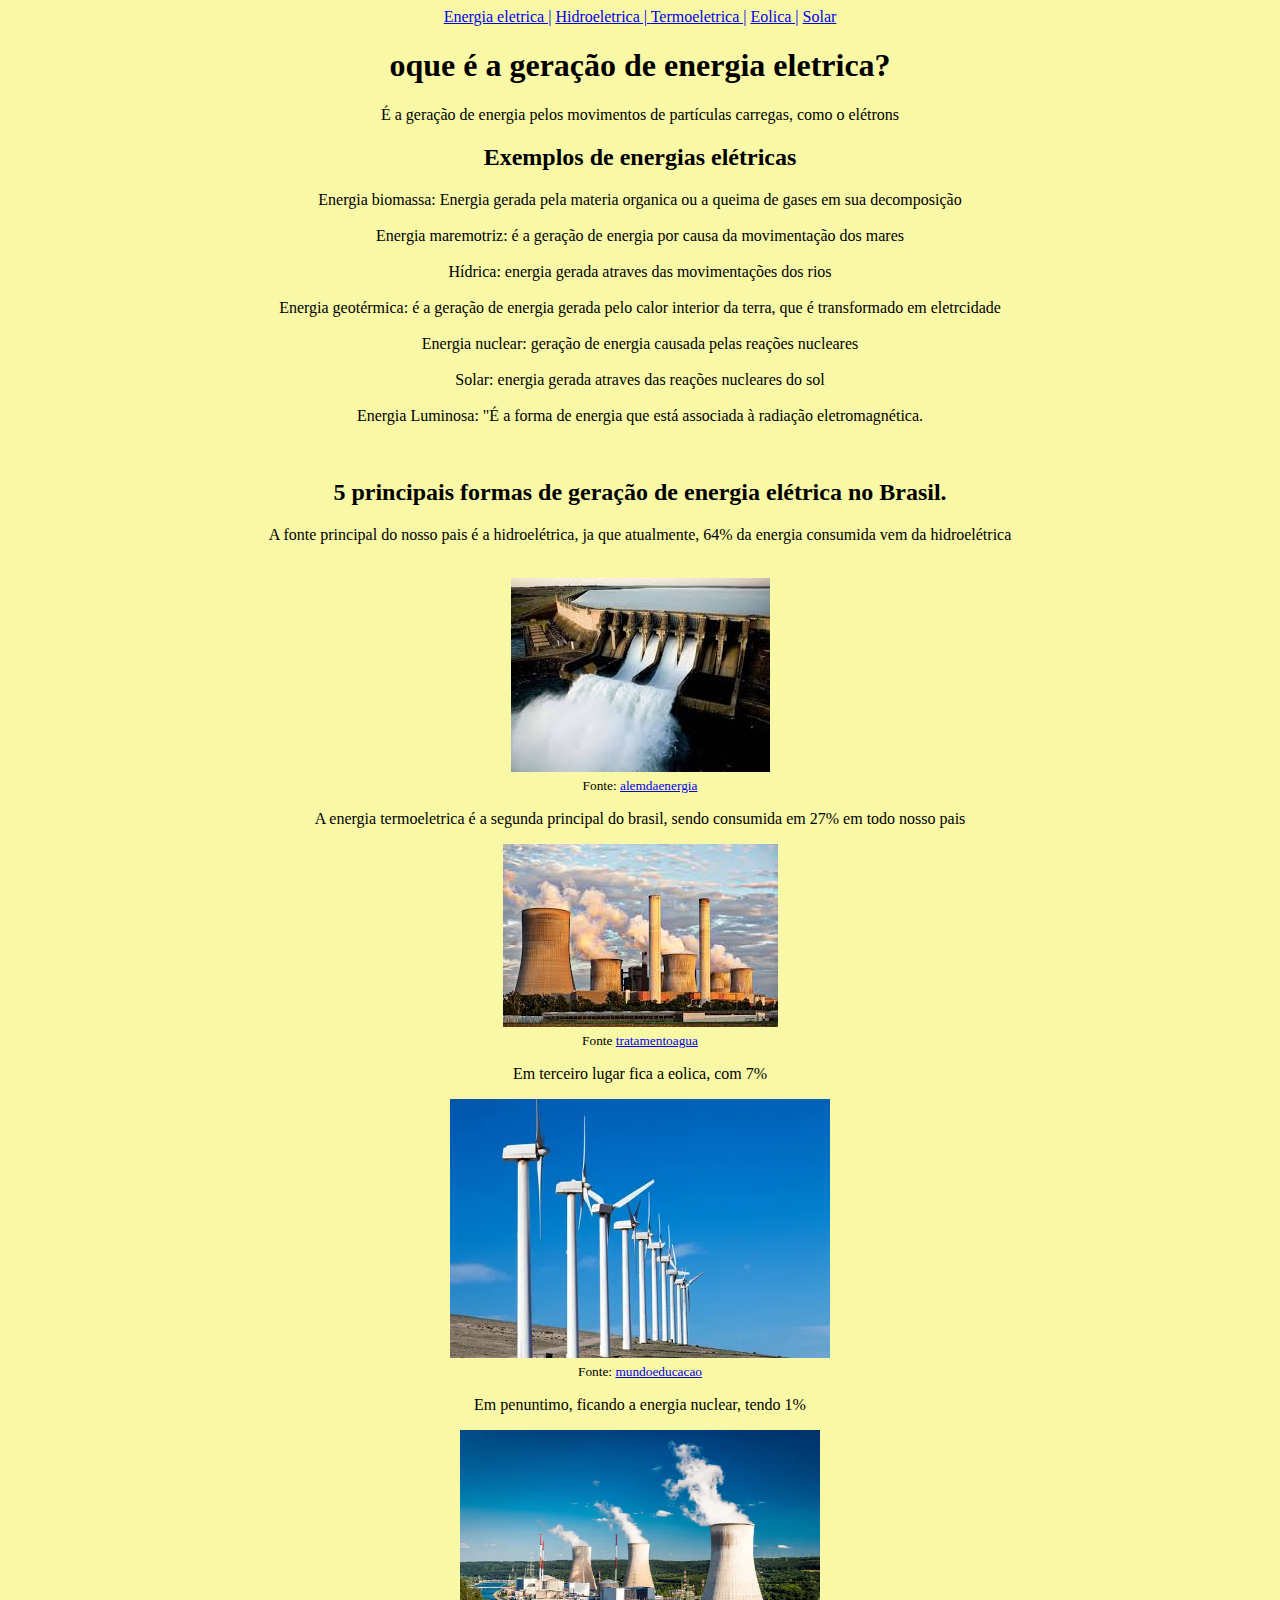
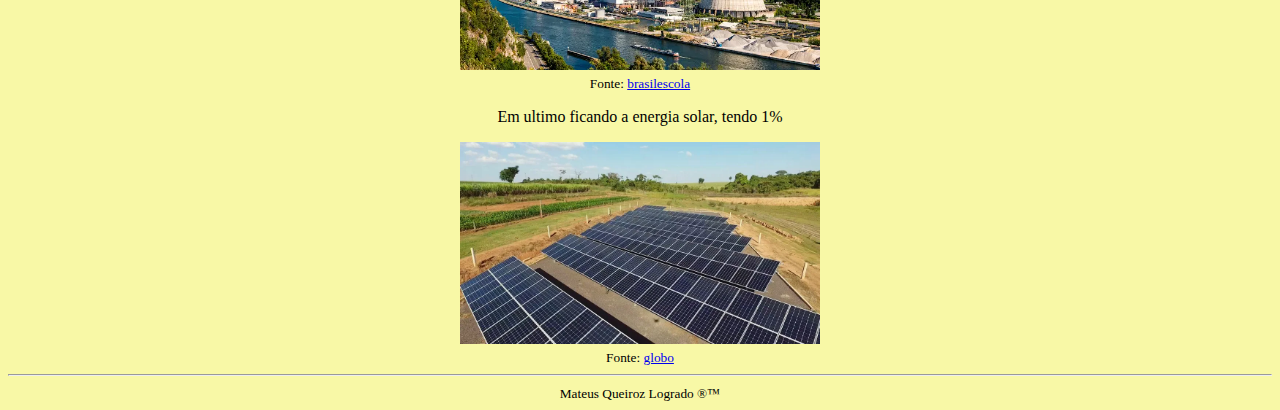
<file: index.html>
<!DOCTYPE html>
<html lang="pt-BR">
<head>
    <meta charset="UTF-8">
    <meta name="viewport" content="width=device-width, initial-scale=1.0">
    <link rel="shortcut icon" href="./img/raio.png" type="image/png">
    <link rel="stylesheet" href="./style.css">
    <title>Home</title>
</head>
<body>
    <header>
        <nav>
            <a href="./index.html">Energia eletrica |</a>
            <a href="./hidroeletrica.html">Hidroeletrica | </a>
            <a href="./termoeletrica.html">Termoeletrica |</a>
            <a href="./eolica.html">Eolica |</a>
            <a href="./solar.html">Solar</a>
        </nav>
    </header>
    <main>
        <article>
            <h1>oque é a geração de energia eletrica?</h1>
            <p>É a geração de energia pelos movimentos de partículas carregas, como o elétrons</p>
        </article>
        <article>
            <h2>Exemplos de energias elétricas</h2>
            <p>Energia biomassa: Energia gerada pela materia organica ou a queima de gases em sua decomposição <br><br> Energia maremotriz: é a geração de energia por causa da movimentação dos mares <br><br> Hídrica: energia gerada atraves das movimentações dos rios <br><br> Energia geotérmica: é a geração de energia gerada pelo calor interior da terra, que é transformado em eletrcidade <br><br> Energia nuclear: geração de energia causada pelas reações nucleares <br><br> Solar: energia gerada atraves das reações nucleares do sol <br><br> Energia Luminosa: "É a forma de energia que está associada à radiação eletromagnética.</p><br>
        </article>
        <article>
            <h2>5 principais formas de geração de energia elétrica no Brasil.</h2>
            <p>A fonte principal do nosso pais é a hidroelétrica, ja que atualmente, 64% da energia consumida vem da hidroelétrica</p>
            <br>
            <img src="./img/hidro.png" alt="">
            <br>
            <small>Fonte: <a href="https://www.alemdaenergia.engie.com.br/brasil-tem-tres-das-dez-maiores-hidreletricas-do-mundo/">alemdaenergia</a></small>
            <p>A energia termoeletrica é a segunda principal do brasil, sendo consumida em 27% em todo nosso pais</p>
            <img src="./img/termo.png" alt="">
            <br>
            <small>Fonte <a href="https://tratamentodeagua.com.br/termeletricas-cenario-energetico-brasileiro/">tratamentoagua</a></small>
            <p>Em terceiro lugar fica a eolica, com 7%</p>
            <img src="./img/eolica.png" alt="">
            <br>
            <small>Fonte: <a href="https://mundoeducacao.uol.com.br/geografia/energia-eolica-no-brasil.htm">mundoeducacao</a></small>
            <p>Em penuntimo, ficando a energia nuclear, tendo 1%</p>
            <img src="./img/nuclear.png" alt="" width="360">
            <br>
            <small>Fonte: <a href="https://brasilescola.uol.com.br/geografia/energia-nuclear.htm">brasilescola</a></small>
            <p>Em ultimo ficando a energia solar, tendo 1%</p>
            <img src="./img/solar.png" alt="" width="360px">
            <br>
            <small>Fonte: <a href="https://g1.globo.com/economia/noticia/2021/08/24/energia-solar-atinge-marca-historia-em-capacidade-instalada-no-brasil.ghtml">globo</a></small>
        </article>
    </main>
    <footer>
        <hr>
        <small>Mateus Queiroz Logrado &reg;&trade;</small>
    </footer>
</body>
</html>
</file>
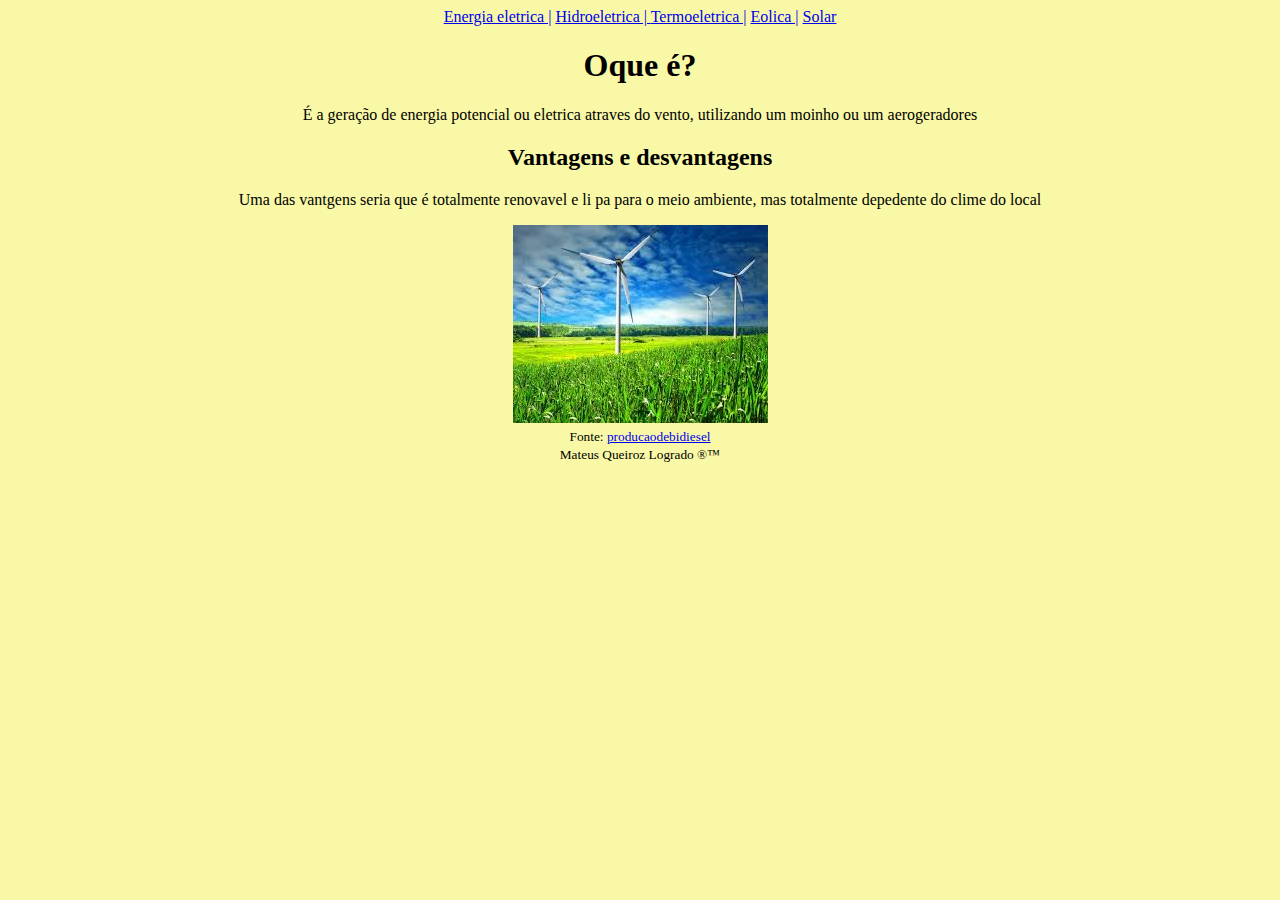
<file: eolica.html>
<!DOCTYPE html>
<html lang="pt-BR">
<head>
    <meta charset="UTF-8">
    <meta name="viewport" content="width=device-width, initial-scale=1.0">
    <link rel="shortcut icon" href="./img/raio.png" type="image/png">
    <link rel="stylesheet" href="./style.css">
    <title>Home</title>
</head>
<body>
    <header>
        <nav>
            <a href="./index.html">Energia eletrica |</a>
            <a href="./hidroeletrica.html">Hidroeletrica | </a>
            <a href="./termoeletrica.html">Termoeletrica |</a>
            <a href="./eolica.html">Eolica |</a>
            <a href="./solar.html">Solar</a>
        </nav>
    </header>
    <main>
        <article>
            <h1>Oque é?</h1>
            <p>É a geração de energia potencial ou eletrica atraves do vento, utilizando um moinho ou um aerogeradores</p>
        </article>
        <article>
            <h2>Vantagens e desvantagens</h2>
            <p>Uma das vantgens seria que é totalmente renovavel e li pa para o meio ambiente, mas totalmente depedente do clime do local</p>
            <img src="./img/eolica2.png" alt="">
            <br>
            <small>Fonte: <a href="https://www.producaodebiodiesel.com.br/energia-alternativa/descubra-as-vantagens-e-desvantagens-da-energia-eolica">producaodebidiesel</a></small>
        </article>
    </main>
    <footer>
        <small>Mateus Queiroz Logrado &reg;&trade;</small>
    </footer>
</body>
</html>
</file>
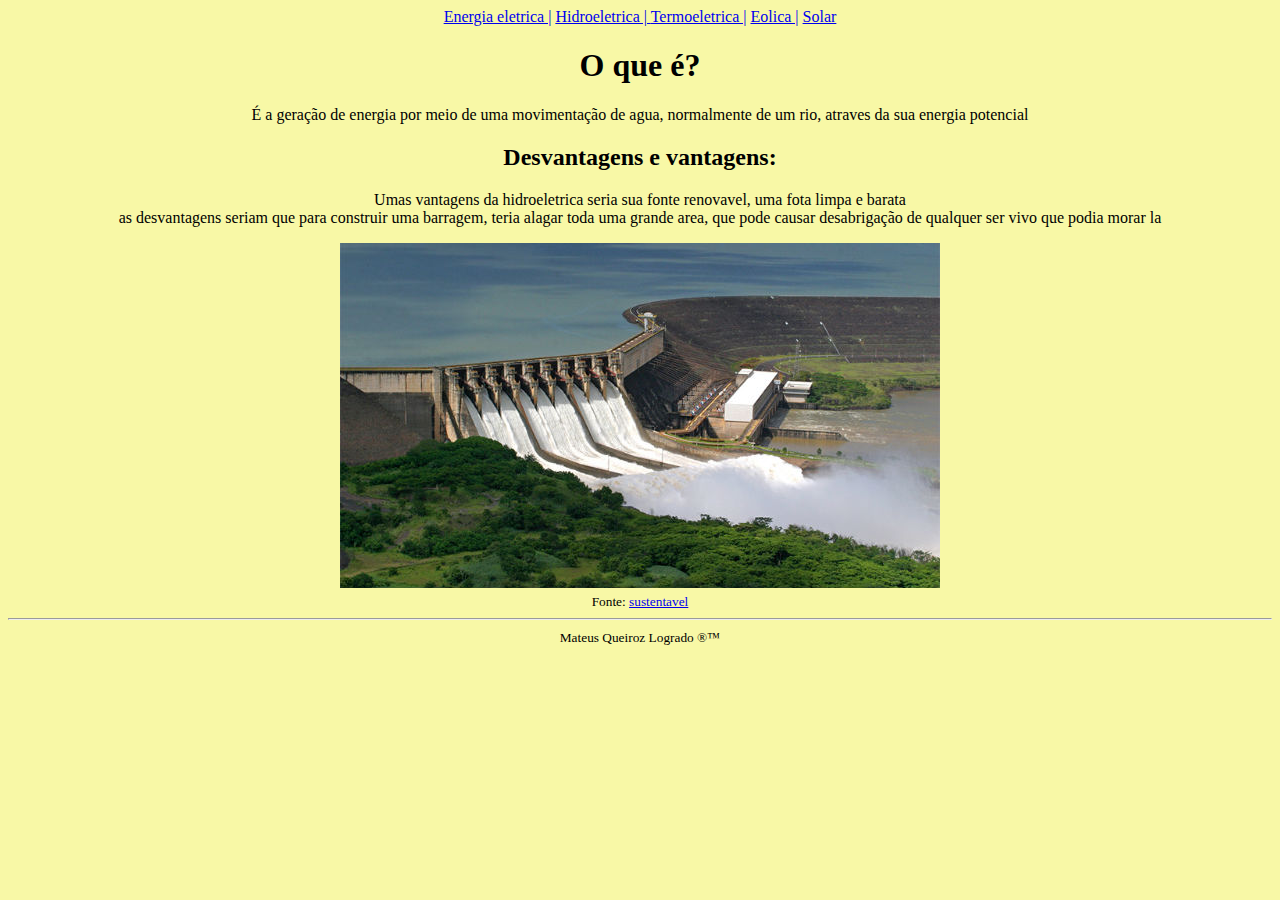
<file: hidroeletrica.html>
<!DOCTYPE html>
<html lang="pt-BR">
<head>
    <meta charset="UTF-8">
    <meta name="viewport" content="width=device-width, initial-scale=1.0">
    <link rel="shortcut icon" href="./img/raio.png" type="image/png">
    <link rel="stylesheet" href="./style.css">
    <title>Home</title>
</head>
<body>
    <header>
        <nav>
            <a href="./index.html">Energia eletrica |</a>
            <a href="./hidroeletrica.html">Hidroeletrica | </a>
            <a href="./termoeletrica.html">Termoeletrica |</a>
            <a href="./eolica.html">Eolica |</a>
            <a href="./solar.html">Solar</a>
        </nav>
    </header>
    <main>
        <article>
            <h1>O que é?</h1>
            <p>É a geração de energia por meio de uma movimentação de agua, normalmente de um rio, atraves da sua energia potencial</p>
        </article>
        <article>
            <h2>Desvantagens e vantagens:</h2>
            <p>Umas vantagens da hidroeletrica seria sua fonte renovavel, uma fota limpa e barata <br> as desvantagens seriam que para construir uma barragem, teria alagar toda uma grande area, que pode causar desabrigação de qualquer ser vivo que podia morar la </p>
            <img src="./img/hidroeletrica.png" alt="">
            <br>
            <small>Fonte: <a href="https://sustentavel.com.br/energia-hidreletrica/">sustentavel</a></small>
        </article>
    </main>
    <footer>
        <hr>
        <small>Mateus Queiroz Logrado &reg;&trade;</small>
    </footer>
</body>
</html>
</file>
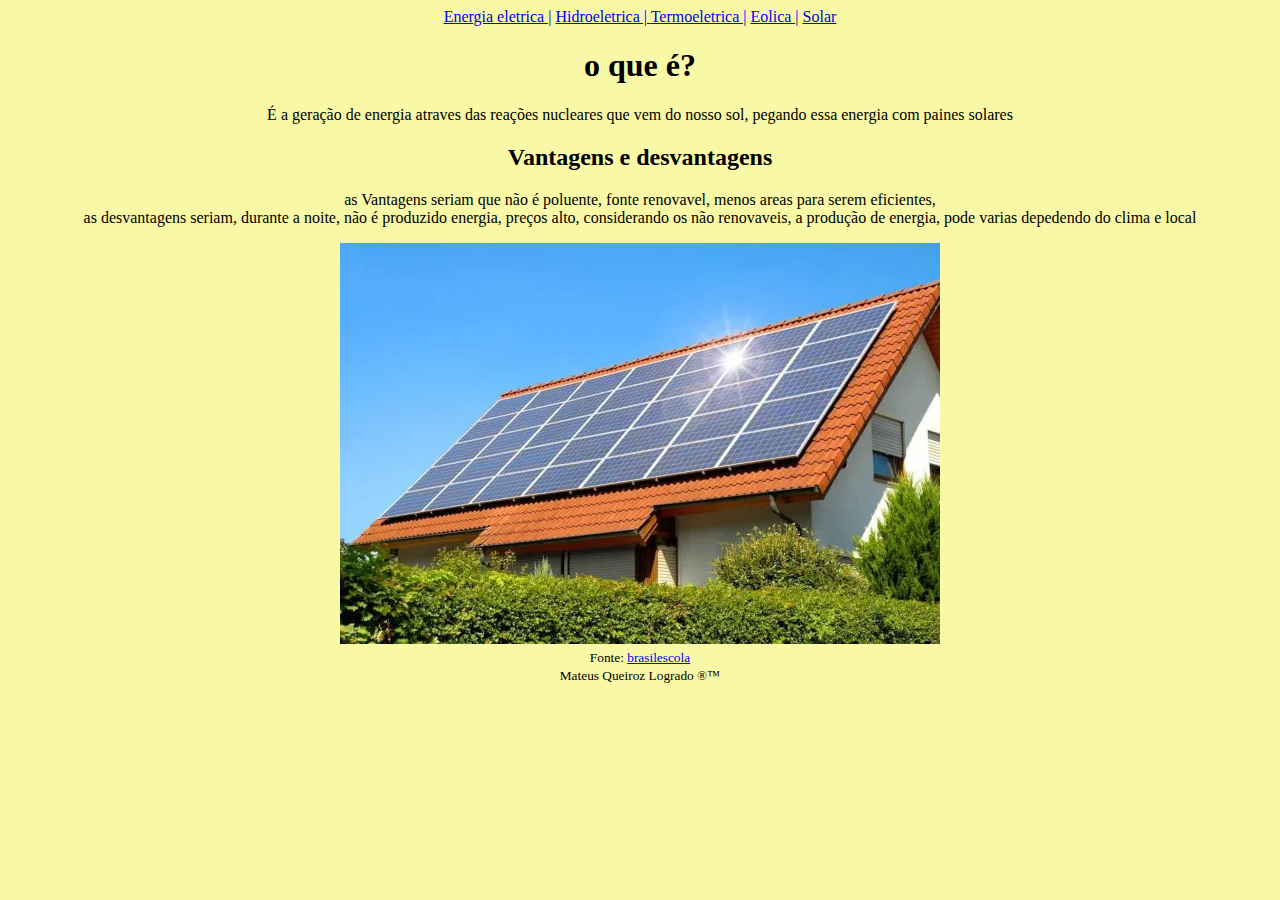
<file: solar.html>
<!DOCTYPE html>
<html lang="pt-BR">
<head>
    <meta charset="UTF-8">
    <meta name="viewport" content="width=device-width, initial-scale=1.0">
    <link rel="shortcut icon" href="./img/raio.png" type="image/png">
    <link rel="stylesheet" href="./style.css">
    <title>Home</title>
</head>
<body>
    <header>
        <nav>
            <a href="./index.html">Energia eletrica |</a>
            <a href="./hidroeletrica.html">Hidroeletrica | </a>
            <a href="./termoeletrica.html">Termoeletrica |</a>
            <a href="./eolica.html">Eolica |</a>
            <a href="./solar.html">Solar</a>
        </nav>
    </header>
    <main>
        <article>
            <h1>o que é?</h1>
            <p>É a geração de energia atraves das reações nucleares que vem do nosso sol, pegando essa energia com paines solares</p>
        </article>
        <article>
            <h2>Vantagens e desvantagens</h2>
            <p>as Vantagens seriam que não é poluente, fonte renovavel, menos areas para serem eficientes, <br> as desvantagens seriam, durante a noite, não é produzido energia, preços alto, considerando os não renovaveis, a produção de energia, pode varias depedendo do clima e local</p>
            <img src="./img/solar2.png" alt="">
            <br>
            <small>Fonte: <a href="https://brasilescola.uol.com.br/geografia/energia-solar.htm">brasilescola</a></small>
        </article>
    </main>
    <footer>
        <small>Mateus Queiroz Logrado &reg;&trade;</small>
    </footer>
</body>
</html>
</file>
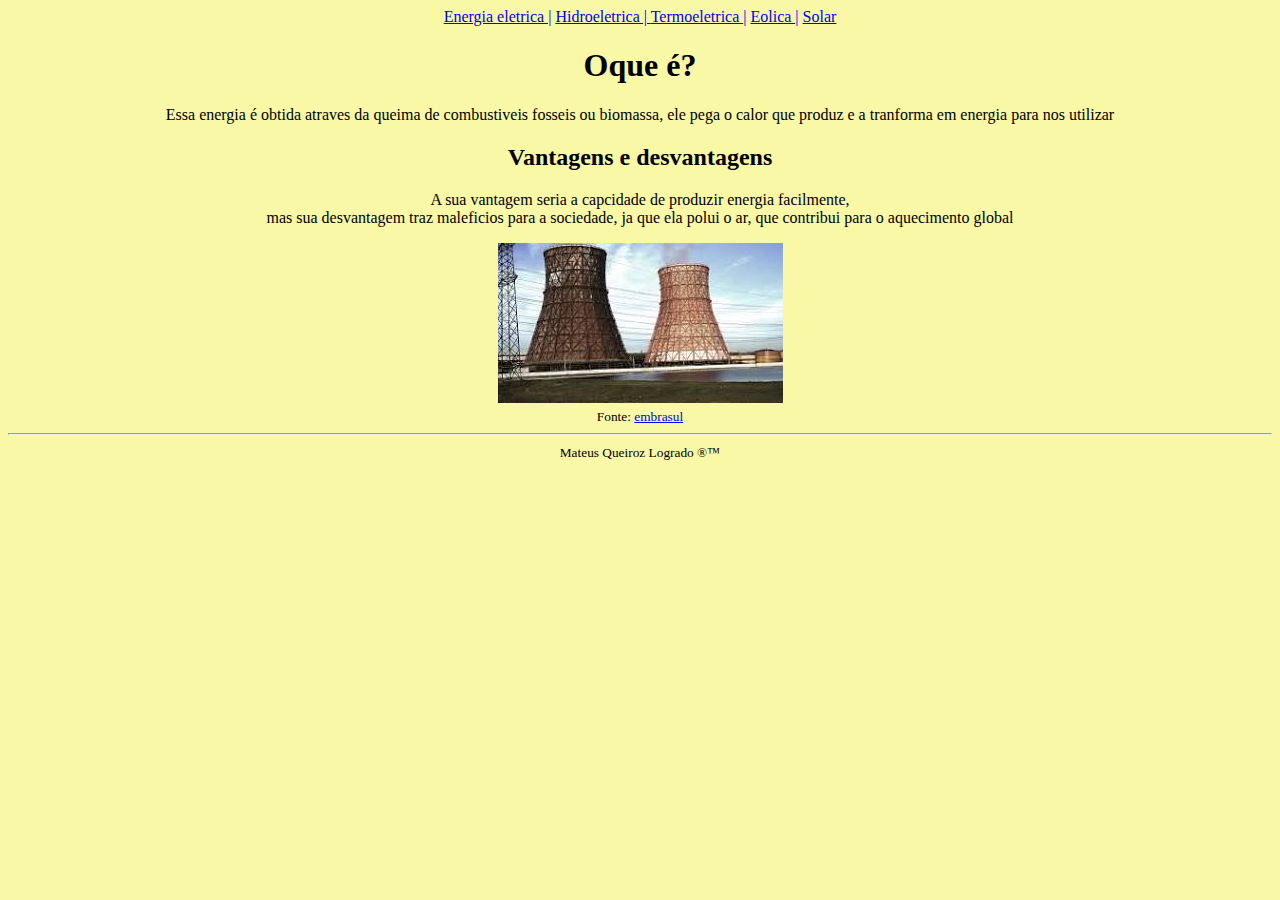
<file: termoeletrica.html>
<!DOCTYPE html>
<html lang="pt-BR">
<head>
    <meta charset="UTF-8">
    <meta name="viewport" content="width=device-width, initial-scale=1.0">
    <link rel="shortcut icon" href="./img/raio.png" type="image/png">
    <link rel="stylesheet" href="./style.css">
    <title>Home</title>
</head>
<body>
    <header>
        <nav>
            <a href="./index.html">Energia eletrica |</a>
            <a href="./hidroeletrica.html">Hidroeletrica | </a>
            <a href="./termoeletrica.html">Termoeletrica |</a>
            <a href="./eolica.html">Eolica |</a>
            <a href="./solar.html">Solar</a>
        </nav>
    </header>
    <main>
        <article>
            <h1>Oque é?</h1>
            <p>Essa energia é obtida atraves da queima de combustiveis fosseis ou biomassa, ele pega o calor que produz e a tranforma em energia para nos utilizar</p>
        </article>
        <article>
            <h2>Vantagens e desvantagens</h2>
            <p>A sua vantagem seria a capcidade de produzir energia facilmente, <br> mas sua desvantagem traz maleficios para a sociedade, ja que ela polui o ar, que contribui para o aquecimento global</p>
            <img src="./img/termoeletrica.png" alt="">
            <br>
            <small>Fonte: <a href="https://embrasul.com.br/vantagens-e-desvantagens-da-energia-termoeletrica/#:~:text=Em%20suma%2C%20as%20usinas%20termel%C3%A9tricas,depend%C3%AAncia%20de%20recursos%20n%C3%A3o%20renov%C3%A1veis.">embrasul</a></small>
        </article>
    </main>
    <footer>
        <hr>
        <small>Mateus Queiroz Logrado &reg;&trade;</small>
    </footer>
</body>
</html>
</file>
<file: style.css>
body{
    text-align: center;
    background-color: rgb(248, 248, 166);
}
</file>
